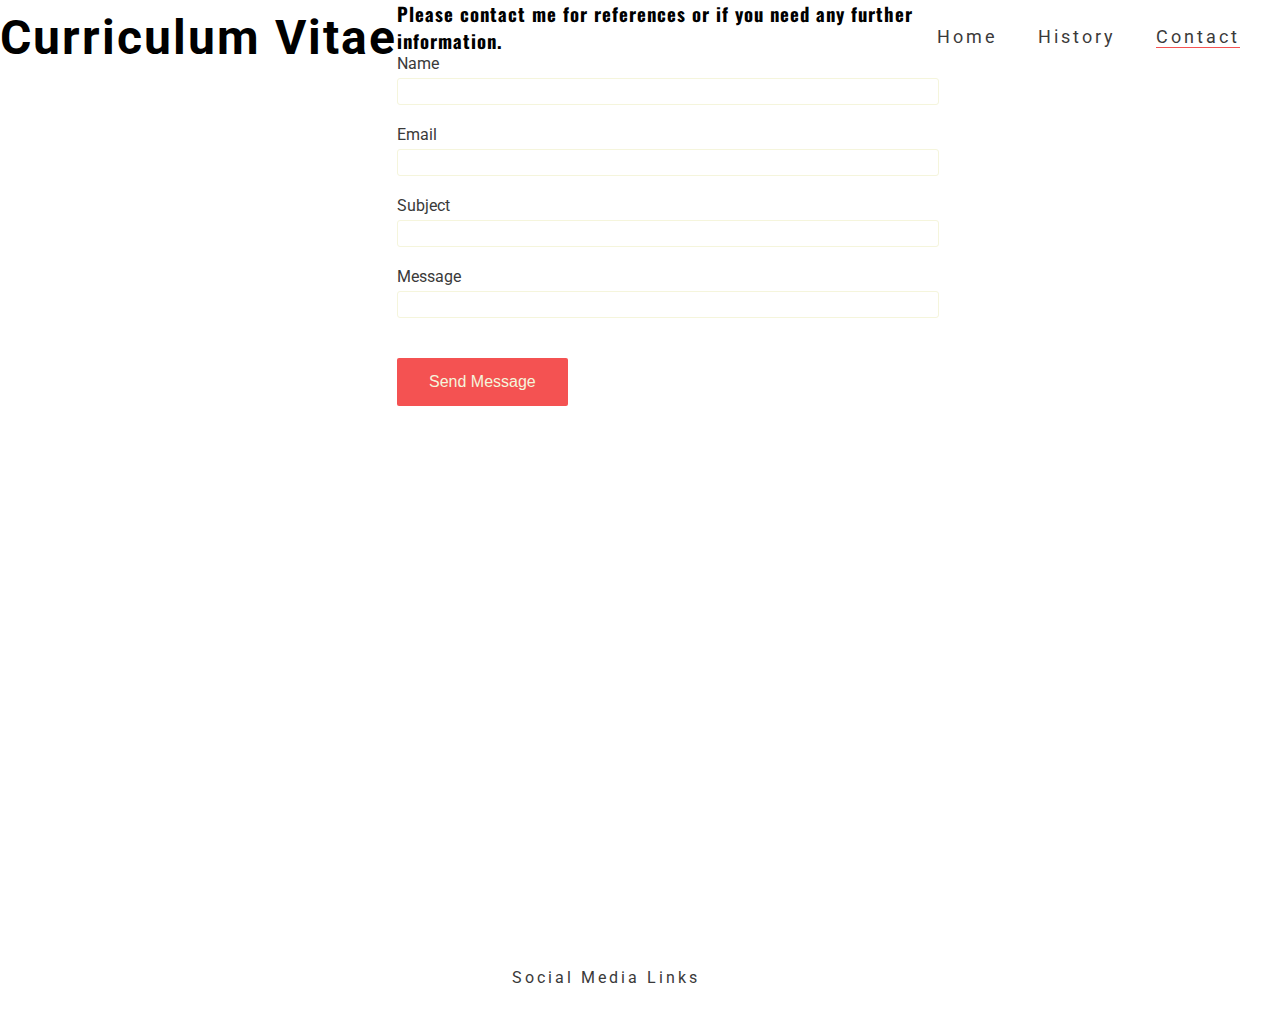
<file: contact.html>
<!DOCTYPE html>
<html lang="en">
<head>
    <meta charset="UTF-8">
    <meta http-equiv="X-UA-Compatible" content="IE=edge">
    <meta name="viewport" content="width=device-width, initial-scale=1.0">
    <meta name="keywords" content="resume, job seeking, experience, dublin, ireland">
    <link rel="stylesheet" href="assets/css/styleform.css">
    <link rel="stylesheet" href="assets/css/style.css">
    <title>Online Resume</title>
</head>

<body>
    <header>
        <a href="index.html">
            <h1 id=logo>Curriculum Vitae</h1>
        </a>
        <nav id=selection>
            <ul>
                <li>
                    <a href="contact.html" class="active">Contact</a>
                </li>
                <li>
                    <a href="aboutme.html">History</a>
                </li>
                <li>
                    <a href="index.html">Home</a>
                </li>
            </ul>
        </nav>   
    </header>   
    <section class="form">
            <form action="contact.html" method="POST" class="contact-form">
                <h3>Please contact me for references or if you need any further information.</h3>
                <label for="name">Name</label>
                <input id="name" type="text" class="text" required>

                <label for="email">Email</label>
                <input id="email" type="email" class="text" required>

                <label for="subject">Subject</label>
                <input id="subject" type="text" class="text" required>

                <label for="message">Message</label>
                <input id="message" type="text" class="text" required>

                <input type="submit" value="Send Message" class="send-button">
            </form>
    </section>
<footer>
    Social Media Links
</footer>
</body>
</html>
</file>
<file: assets/css/styleform.css>
.form {
    display: flex;
    justify-content: center;
}

.form {
    background: url('#');
    background-size: cover;
    background-position: center;
    height: 800px;
}

#contact-form {
    background-color: #f01010b9;
    color: beige;
    max-width: 500px;
    position: absolute;
    padding: 20%;
    margin: 200px 10% 0 0 ;
}

#contact-form h2 {
    color: beige;
    margin-bottom: 30px;
}

.text {
    background: transparent;
    color: beige;
    width: 100%;
    height: 25px;
    margin: 5px 0 20px 0;
    border: 1px solid beige;
    border-radius: 3px;
}

.text:hover {
    border-color: blue;
}

.send-button{
    margin-top: 20px;
    border-radius: 2px;
    padding: 15px 32px;
    text-align: center;
    font-size: 100%;
    background-color: #f01010b9;
    color: beige;
    display: block;
}
</file>
<file: assets/css/style.css>
@import url('https://fonts.googleapis.com/css2?family=Oswald:wght@300&family=Roboto:wght@300&display=swap');

* {
    margin: 0;
    padding: 0;
    border: 0;
}

body {
    font-family: 'Roboto', sans-serif;
    font-weight: 400;
    color: #3a3a3a;
}

/* Header and Logo */
#logo, #selection {
    line-height: 75px;

}

#logo {
    font-size: 300%;
    letter-spacing: 2px; 
    margin-bottom: 5%;
    float: left;
    color: #000000;
}

/* Navigation Links */
#selection {
    font-size: 110%;
    letter-spacing: 3px;
}

#selection li {
    float: right;
    margin-right: 40px;
    list-style-type: none;
}

#selection a {
    text-decoration: none;
    color: inherit;
}

#selection a:hover {
    border-bottom: 1px solid blue;
}

.active {
    border-bottom: 1px solid #f01010b9;
} 


/* Home Page */
#hero {
    width: 100%;
    height: 200px;

}

.home {
    font-family: 'Oswald', sans-serif;
    color: #3c3c3c;
}

h2, h3 {
    font-family: 'Oswald', sans-serif;
    letter-spacing: 1px;
    color: black;
}

.home h2{
    font-size: 250%;
    float: center;
    margin-left: 40%;
    margin-right: 40%;
    margin-bottom: 3%;
    padding-top: 5%;
}

#selfie {
    width: 100px;
    height: 175px;
    float: left;
    margin-left: 15%;
}

#summary p {
    border: 2px solid black;
    float: right;
    width: 35%;
    margin-right: 10%;
}

#summary h3 {
    float: center;
    text-transform: uppercase;
    margin-left: 40%;
    margin-right: 40%;
    margin-bottom: 3%;
    margin-top: 10%; 
}

#hobbies h3 {
    float: center;
    text-transform: uppercase;
    margin-left: 40%;
    margin-right: 40%;
    margin-bottom: 1%;
}

#hobbies p {
    border: 2px solid black;
    float: center;
    width: 35%;
    margin-right: 30%;
    margin-left: 30%;
    margin-bottom: 1.5%;
}

#summary {
    height: 300px;
    position: inline-block;
}

#hobbies {
    height: 500px;
    position: inline-block;
}

#gallery {
    clear: both;
    line-height: 1;
    column-count: 3;
    column-gap: 5px;
}

#gallery img {
    width: 100%;
    height: 225px;
}

/* Footer */
footer {
    position: relative;
    border-bottom: 5%;
    letter-spacing: 3px;
    line-height: 100px;
    margin-top: 10%;
    margin-right: 40px;
    margin-left: 40%;
}

#socials li{
    list-style-type: none;
    position: center;
    display: inline;
}

#socials i {
    color: #f01010b9;
    font-size: 150%;
    padding: 30px
}

#socials a:hover {
    border-bottom: 1px solid blue;
}

/* About Me Page */
#school {
    height: 300px;
    margin-top: 10px;
}

#school h2 {
    font-size: 200%;
    float: center;
    margin-left: 40%;
    margin-right: 40%;
    margin-bottom: 3%;
    padding-top: 5%;
}

#school table {
    width: 50%;
    margin-left: 300px;
}

#school table td {
    text-align: center;
}

#school table, th, td{
    border: 2px solid black;
    border-collapse: collapse;
}

#job h2 {
    font-size: 200%;
    float: center;
    margin-left: 40%;
    margin-right: 40%;
    margin-bottom: 3%;
    padding-top: 5%;
}

/* Contact Page */
</file>
